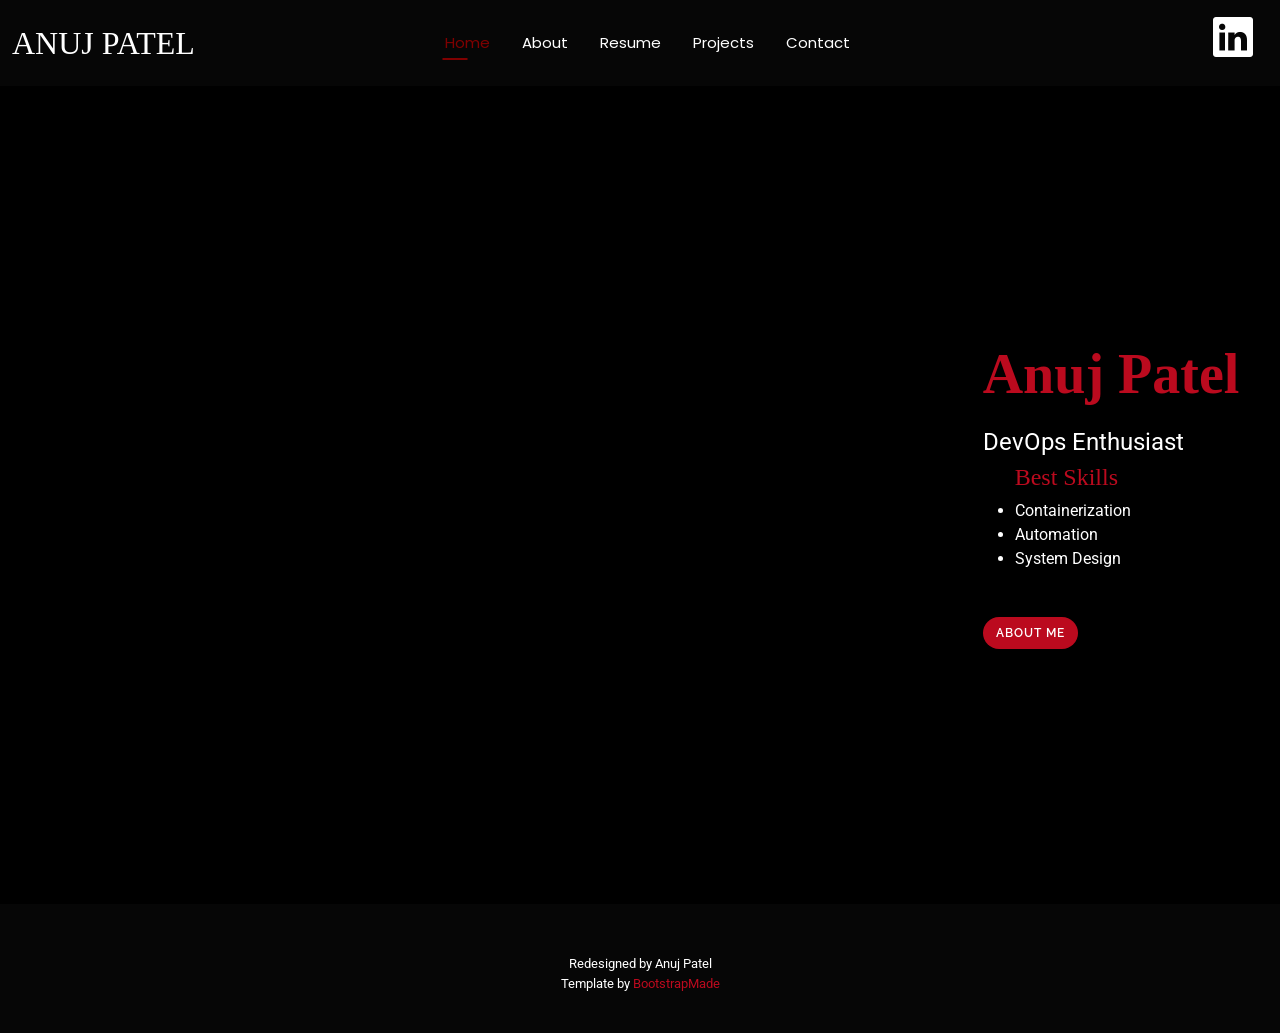
<file: index.html>
<!DOCTYPE html>
<html lang="en">

<head>
  <meta charset="utf-8">
  <meta content="width=device-width, initial-scale=1.0" name="viewport">
  <title>Anuj Patel</title>

  <!-- Favicons -->
  <link href="assets/img/favicon.png" rel="icon">
  <link href="assets/img/apple-touch-icon.png" rel="apple-touch-icon">

  <!-- Fonts -->
  <link href="https://fonts.googleapis.com" rel="preconnect">
  <link href="https://fonts.gstatic.com" rel="preconnect" crossorigin>
  <link href="https://fonts.googleapis.com/css2?family=Roboto:ital,wght@0,100;0,300;0,400;0,500;0,700;0,900;1,100;1,300;1,400;1,500;1,700;1,900&family=Poppins:ital,wght@0,100;0,200;0,300;0,400;0,500;0,600;0,700;0,800;0,900;1,100;1,200;1,300;1,400;1,500;1,600;1,700;1,800;1,900&family=Raleway:ital,wght@0,100;0,200;0,300;0,400;0,500;0,600;0,700;0,800;0,900;1,100;1,200;1,300;1,400;1,500;1,600;1,700;1,800;1,900&display=swap" rel="stylesheet">

  <!-- Vendor CSS Files -->
  <link href="assets/vendor/bootstrap/css/bootstrap.min.css" rel="stylesheet">
  <link href="assets/vendor/bootstrap-icons/bootstrap-icons.css" rel="stylesheet">
  <link href="assets/vendor/aos/aos.css" rel="stylesheet">
  <link href="assets/vendor/swiper/swiper-bundle.min.css" rel="stylesheet">
  <link href="assets/vendor/glightbox/css/glightbox.min.css" rel="stylesheet">

  <link href="assets/css/main.css" rel="stylesheet">

</head>

<body class="index-page">

<header id="header" class="header d-flex align-items-center dark-background sticky-top">
  <div class="container-fluid d-flex align-items-center justify-content-between">

    <!-- Left: Logo -->
    <div class="d-flex align-items-center flex-shrink-0">
      <a href="index.html" class="logo d-flex align-items-center">
<!--        <img src="assets/img/logo.png" alt="">-->
        <h1 class="sitename">Anuj Patel</h1>
      </a>
    </div>

    <!-- Center: Navigation -->
    <nav id="navmenu" class="navmenu position-fixed start-50 translate-middle-x">
      <ul>
        <li><a href="index.html" class="active">Home</a></li>
        <li><a href="about.html">About</a></li>
        <li><a href="resume.html">Resume</a></li>
        <li><a href="projects.html">Projects</a></li>
        <li><a href="contact.html">Contact</a></li>
      </ul>
      <i class="mobile-nav-toggle d-xl-none bi bi-list"></i>
    </nav>

    <!-- Right: Social -->
    <div class="header-social-links">
      <a href="https://www.linkedin.com/in/-anuj-patel-/" class="linkedin">
        <h1><i class="bi bi-linkedin"></i></h1>
      </a>
    </div>

  </div>

</header>

<main class="main">

  <!-- Hero Section -->
  <section id="hero" class="hero section bg-black text-white">
    <div class="container-fluid">
      <div class="row g-0 align-items-center">
        <div class="col-lg-9">
          <video src="assets/video/DevOpsIndexFinal.mp4" autoplay muted loop playsinline class="w-100 h-100 object-fit-cover"></video>
        </div>
        <div class="col-lg-3 d-flex align-items-center justify-content-center text-center text-lg-start px-4">
          <div>
            <h1 class="display-4 fw-bold mb-3">Anuj Patel</h1>
            <p class="text-white" style="margin-bottom: 3px;">DevOps Enthusiast</p>
            <ul>
              <h4>Best Skills</h4>
              <li>Containerization</li>
              <li>Automation</li>
              <li>System Design</li>
            </ul>
            <a href="about.html" class="btn btn-get-started">About Me</a>
          </div>
        </div>
      </div>
    </div>
  </section>



</main>

<footer id="footer" class="footer dark-background">
  <div class="container">
    <div class="credits">
      Redesigned by Anuj Patel<br>
      Template by <a href="https://bootstrapmade.com/">BootstrapMade</a>
    </div>
  </div>

</footer>

<div id="preloader"></div>



  <!-- Vendor JS Files -->
  <script src="assets/vendor/bootstrap/js/bootstrap.bundle.min.js"></script>
  <script src="assets/vendor/php-email-form/validate.js"></script>
  <script src="assets/vendor/aos/aos.js"></script>
  <script src="assets/vendor/waypoints/noframework.waypoints.js"></script>
  <script src="assets/vendor/purecounter/purecounter_vanilla.js"></script>
  <script src="assets/vendor/swiper/swiper-bundle.min.js"></script>
  <script src="assets/vendor/glightbox/js/glightbox.min.js"></script>
  <script src="assets/vendor/imagesloaded/imagesloaded.pkgd.min.js"></script>
  <script src="assets/vendor/isotope-layout/isotope.pkgd.min.js"></script>

  <!-- Main JS File -->
  <script src="assets/js/main.js"></script>

</body>

</html>
</file>
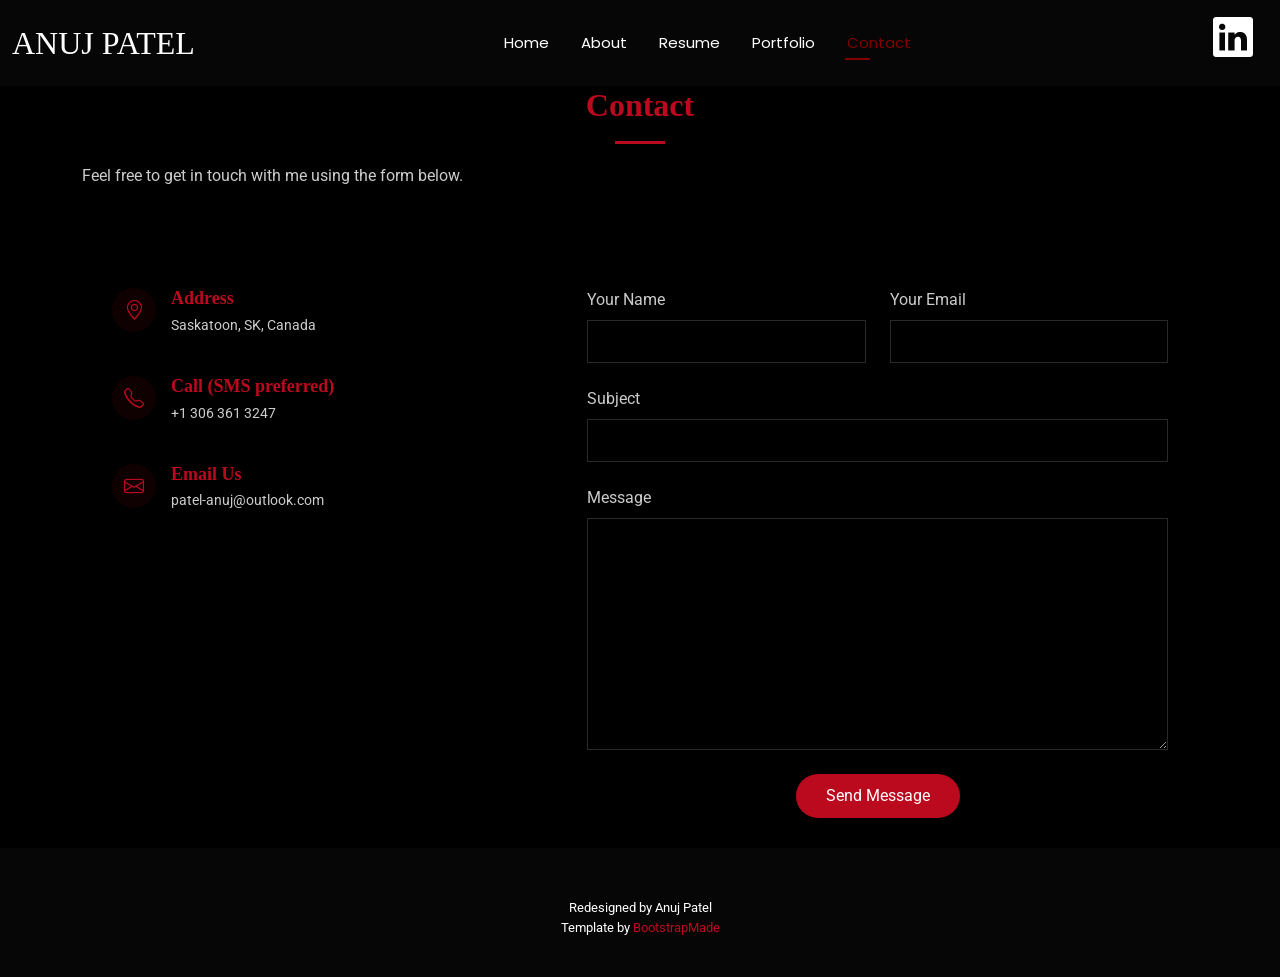
<file: contact.html>
<!DOCTYPE html>
<html lang="en">

<head>
  <meta charset="utf-8">
  <meta content="width=device-width, initial-scale=1.0" name="viewport">
  <title>Contact</title>
  <meta name="description" content="">
  <meta name="keywords" content="">

  <!-- Favicons -->
  <link href="assets/img/favicon.png" rel="icon">
  <link href="assets/img/apple-touch-icon.png" rel="apple-touch-icon">

  <!-- Fonts -->
  <link href="https://fonts.googleapis.com" rel="preconnect">
  <link href="https://fonts.gstatic.com" rel="preconnect" crossorigin>
  <link href="https://fonts.googleapis.com/css2?family=Roboto:wght@300;400;500;700&family=Poppins:wght@300;400;500;600;700&family=Raleway:wght@300;400;500;600;700&display=swap" rel="stylesheet">

  <!-- Vendor CSS Files -->
  <link href="assets/vendor/bootstrap/css/bootstrap.min.css" rel="stylesheet">
  <link href="assets/vendor/bootstrap-icons/bootstrap-icons.css" rel="stylesheet">
  <link href="assets/vendor/aos/aos.css" rel="stylesheet">
  <link href="assets/vendor/swiper/swiper-bundle.min.css" rel="stylesheet">
  <link href="assets/vendor/glightbox/css/glightbox.min.css" rel="stylesheet">

  <!-- Main CSS File -->
  <link href="assets/css/main.css" rel="stylesheet">
</head>

<body class="contact-page">

<header id="header" class="header d-flex align-items-center dark-background sticky-top">
  <div class="container-fluid position-relative d-flex align-items-center justify-content-between">

    <a href="index.html" class="logo d-flex align-items-center me-auto me-xl-0">
      <h1 class="sitename">Anuj Patel</h1>
    </a>

    <nav id="navmenu" class="navmenu">
      <ul>
        <li><a href="index.html">Home</a></li>
        <li><a href="about.html">About</a></li>
        <li><a href="resume.html">Resume</a></li>
        <li><a href="projects.html">Portfolio</a></li>
        <li><a href="contact.html" class="active">Contact</a></li>
      </ul>
      <i class="mobile-nav-toggle d-xl-none bi bi-list"></i>
    </nav>

    <div class="header-social-links">
      <a href="#" class="linkedin"><h1><i class="bi bi-linkedin"></i></h1></a>
    </div>

  </div>
</header>

<main class="main">

  <!-- Contact Section -->
  <section id="contact" class="contact section">

    <div class="container section-title" data-aos="fade-up">
      <h2>Contact</h2>
      <p>Feel free to get in touch with me using the form below.</p>
    </div>

    <div class="container" data-aos="fade-up" data-aos-delay="100">

      <div class="row gy-4">

        <div class="col-lg-5">

          <div class="info-wrap">
            <div class="info-item d-flex" data-aos="fade-up" data-aos-delay="200">
              <i class="bi bi-geo-alt flex-shrink-0"></i>
              <div>
                <h3>Address</h3>
                <p>Saskatoon, SK, Canada</p>
              </div>
            </div>

            <div class="info-item d-flex" data-aos="fade-up" data-aos-delay="300">
              <i class="bi bi-telephone flex-shrink-0"></i>
              <div>
                <h3>Call (SMS preferred)</h3>
                <p>+1 306 361 3247</p>
              </div>
            </div>

            <div class="info-item d-flex" data-aos="fade-up" data-aos-delay="400">
              <i class="bi bi-envelope flex-shrink-0"></i>
              <div>
                <h3>Email Us</h3>
                <p>patel-anuj@outlook.com</p>
              </div>
            </div>

          </div>
        </div>

        <div class="col-lg-7">
          <form action="https://formspree.io/f/xeogjvnp" method="POST" class="php-email-form" data-aos="fade-up" data-aos-delay="200">
            <div class="row gy-4">

              <div class="col-md-6">
                <label for="name-field" class="pb-2">Your Name</label>
                <input type="text" name="name" id="name-field" class="form-control" required>
              </div>

              <div class="col-md-6">
                <label for="email-field" class="pb-2">Your Email</label>
                <input type="email" class="form-control" name="email" id="email-field" required>
              </div>

              <div class="col-md-12">
                <label for="subject-field" class="pb-2">Subject</label>
                <input type="text" class="form-control" name="subject" id="subject-field" required>
              </div>

              <div class="col-md-12">
                <label for="message-field" class="pb-2">Message</label>
                <textarea class="form-control" name="message" rows="10" id="message-field" required></textarea>
              </div>

              <div class="col-md-12 text-center">
                <button type="submit">Send Message</button>
              </div>

            </div>
          </form>
        </div>

      </div>

    </div>

  </section>

</main>

<footer id="footer" class="footer dark-background">
  <div class="container">
    <div class="credits">
      Redesigned by Anuj Patel<br>
      Template by <a href="https://bootstrapmade.com/">BootstrapMade</a>
    </div>
  </div>

</footer>

<a href="#" id="scroll-top" class="scroll-top d-flex align-items-center justify-content-center"><i class="bi bi-arrow-up-short"></i></a>

<div id="preloader"></div>

<!-- Vendor JS Files -->
<script src="assets/vendor/bootstrap/js/bootstrap.bundle.min.js"></script>
<script src="assets/vendor/aos/aos.js"></script>
<script src="assets/vendor/waypoints/noframework.waypoints.js"></script>
<script src="assets/vendor/purecounter/purecounter_vanilla.js"></script>
<script src="assets/vendor/swiper/swiper-bundle.min.js"></script>
<script src="assets/vendor/glightbox/js/glightbox.min.js"></script>
<script src="assets/vendor/imagesloaded/imagesloaded.pkgd.min.js"></script>
<script src="assets/vendor/isotope-layout/isotope.pkgd.min.js"></script>

<!-- Main JS File -->
<script src="assets/js/main.js"></script>

</body>

</html>
</file>
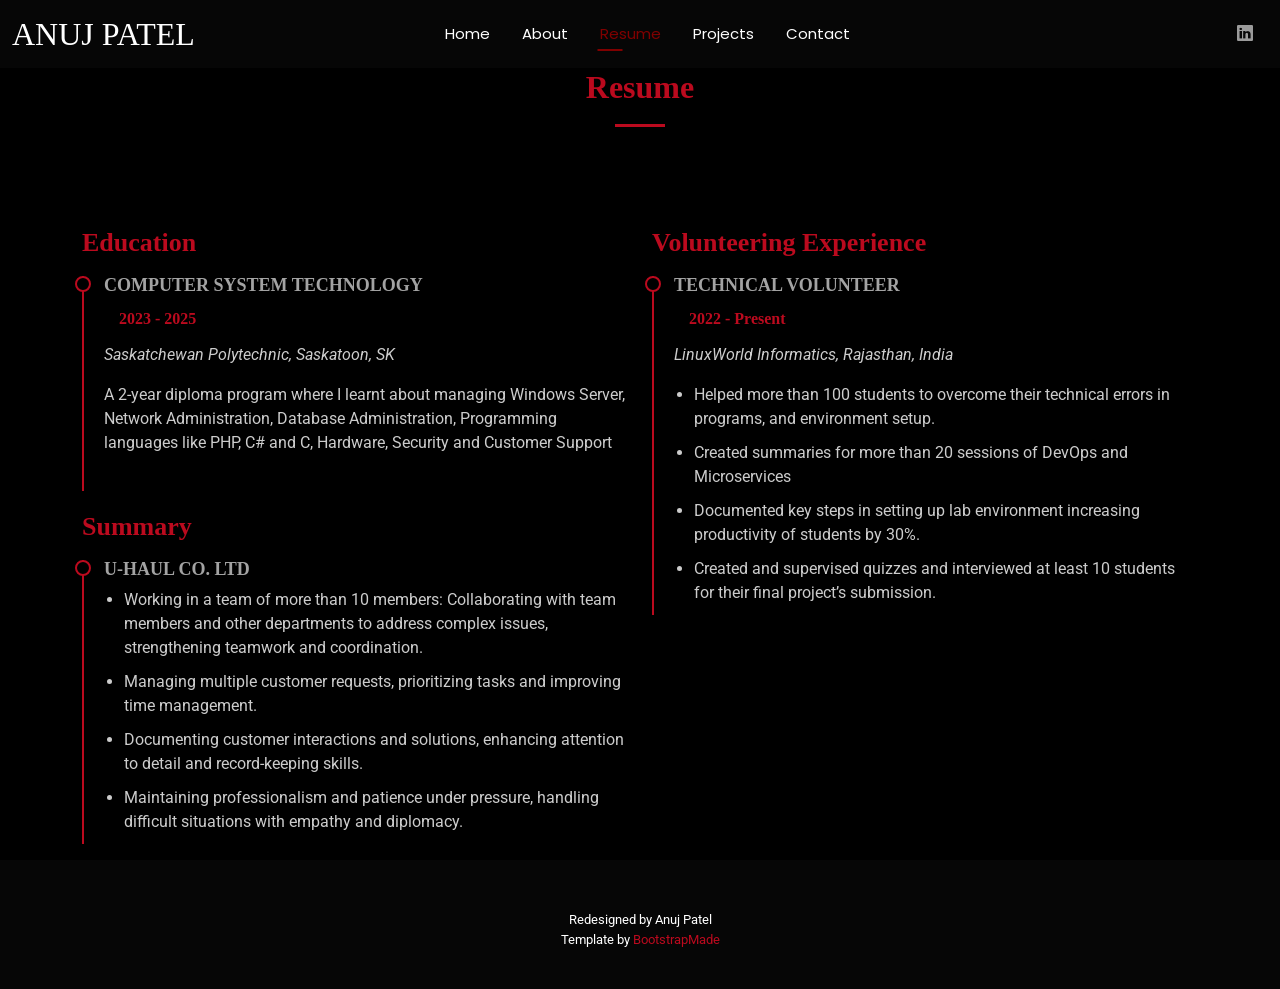
<file: resume.html>
<!DOCTYPE html>
<html lang="en">

<head>
  <meta charset="utf-8">
  <meta content="width=device-width, initial-scale=1.0" name="viewport">
  <title>Resume</title>

  <!-- Favicons -->
  <link href="assets/img/favicon.png" rel="icon">
  <link href="assets/img/apple-touch-icon.png" rel="apple-touch-icon">

  <!-- Fonts -->
  <link href="https://fonts.googleapis.com" rel="preconnect">
  <link href="https://fonts.gstatic.com" rel="preconnect" crossorigin>
  <link href="https://fonts.googleapis.com/css2?family=Roboto:ital,wght@0,100;0,300;0,400;0,500;0,700;0,900;1,100;1,300;1,400;1,500;1,700;1,900&family=Poppins:ital,wght@0,100;0,200;0,300;0,400;0,500;0,600;0,700;0,800;0,900;1,100;1,200;1,300;1,400;1,500;1,600;1,700;1,800;1,900&family=Raleway:ital,wght@0,100;0,200;0,300;0,400;0,500;0,600;0,700;0,800;0,900;1,100;1,200;1,300;1,400;1,500;1,600;1,700;1,800;1,900&display=swap" rel="stylesheet">

  <!-- Vendor CSS Files -->
  <link href="assets/vendor/bootstrap/css/bootstrap.min.css" rel="stylesheet">
  <link href="assets/vendor/bootstrap-icons/bootstrap-icons.css" rel="stylesheet">
  <link href="assets/vendor/aos/aos.css" rel="stylesheet">
  <link href="assets/vendor/swiper/swiper-bundle.min.css" rel="stylesheet">
  <link href="assets/vendor/glightbox/css/glightbox.min.css" rel="stylesheet">

  <!-- Main CSS File -->
  <link href="assets/css/main.css" rel="stylesheet">

</head>

<body class="resume-page">

  <header id="header" class="header d-flex align-items-center dark-background sticky-top">
    <div class="container-fluid position-relative d-flex align-items-center justify-content-between">

      <a href="index.html" class="logo d-flex align-items-center me-auto me-xl-0">
        <!-- Uncomment the line below if you also wish to use an image logo -->
        <!-- <img src="assets/img/logo.png" alt=""> -->
        <h1 class="sitename">Anuj Patel</h1>
      </a>

      <nav id="navmenu" class="navmenu position-fixed start-50 translate-middle-x">
        <ul>
          <li><a href="index.html">Home</a></li>
          <li><a href="about.html">About</a></li>
          <li><a href="resume.html" class="active">Resume</a></li>
          <li><a href="projects.html">Projects</a></li>
          <li><a href="contact.html">Contact</a></li>
        </ul>
        <i class="mobile-nav-toggle d-xl-none bi bi-list"></i>
      </nav>

      <div class="header-social-links">
        <a href="https://www.linkedin.com/in/-anuj-patel-" class="linkedin"><i class="bi bi-linkedin"></i></a>
      </div>

    </div>
  </header>

  <main class="main">

    <!-- Resume Section -->
    <section id="resume" class="resume section">

      <!-- Section Title -->
      <div class="container section-title" data-aos="fade-up">
        <h2>Resume</h2>
      </div><!-- End Section Title -->

      <div class="container">

        <div class="row">

          <div class="col-lg-6" data-aos="fade-up" data-aos-delay="100">

            <h3 class="resume-title">Education</h3>
            <div class="resume-item">
              <h4>Computer System Technology</h4>
              <h5>2023 - 2025</h5>
              <p><em>Saskatchewan Polytechnic, Saskatoon, SK</em></p>
              <p>A 2-year diploma program where I learnt about managing Windows Server, Network Administration, Database Administration, Programming languages like PHP, C# and C, Hardware, Security and Customer Support</p>
            </div><!-- Edn Resume Item -->

            <h3 class="resume-title">Summary</h3>

            <div class="resume-item pb-0">
              <h4>U-Haul Co. Ltd</h4>
              <ul>
                <li>Working in a team of more than 10 members: Collaborating with team members and other departments to address complex issues, strengthening teamwork and coordination.</li>
                <li>Managing multiple customer requests, prioritizing tasks and improving time management.</li>
                <li>Documenting customer interactions and solutions, enhancing attention to detail and record-keeping skills.</li>
                <li>Maintaining professionalism and patience under pressure, handling difficult situations with empathy and diplomacy.</li>
              </ul>
            </div><!-- Edn Resume Item -->
          </div>

          <div class="col-lg-6" data-aos="fade-up" data-aos-delay="200">
            <h3 class="resume-title">Volunteering Experience</h3>
            <div class="resume-item">
              <h4>Technical Volunteer</h4>
              <h5>2022 - Present</h5>
              <p><em>LinuxWorld Informatics, Rajasthan, India </em></p>
              <ul>
                <li>Helped more than 100 students to overcome their technical errors in programs, and environment setup.</li>
                <li>Created summaries for more than 20 sessions of DevOps and Microservices</li>
                <li>Documented key steps in setting up lab environment increasing productivity of students by 30%.</li>
                <li>Created and supervised quizzes and interviewed at least 10 students for their final project’s submission.</li>
              </ul>
            </div><!-- Edn Resume Item -->

          </div>

        </div>

      </div>

    </section><!-- /Resume Section -->

  </main>

  <footer id="footer" class="footer dark-background">
    <div class="container">
      <div class="credits">
        Redesigned by Anuj Patel<br>
        Template by <a href="https://bootstrapmade.com/">BootstrapMade</a>
      </div>
    </div>

  </footer>

  <!-- Scroll Top -->
  <a href="#" id="scroll-top" class="scroll-top d-flex align-items-center justify-content-center"><i class="bi bi-arrow-up-short"></i></a>

  <!-- Preloader -->
  <div id="preloader"></div>

  <!-- Vendor JS Files -->
  <script src="assets/vendor/bootstrap/js/bootstrap.bundle.min.js"></script>
  <script src="assets/vendor/php-email-form/validate.js"></script>
  <script src="assets/vendor/aos/aos.js"></script>
  <script src="assets/vendor/waypoints/noframework.waypoints.js"></script>
  <script src="assets/vendor/purecounter/purecounter_vanilla.js"></script>
  <script src="assets/vendor/swiper/swiper-bundle.min.js"></script>
  <script src="assets/vendor/glightbox/js/glightbox.min.js"></script>
  <script src="assets/vendor/imagesloaded/imagesloaded.pkgd.min.js"></script>
  <script src="assets/vendor/isotope-layout/isotope.pkgd.min.js"></script>

  <!-- Main JS File -->
  <script src="assets/js/main.js"></script>

</body>

</html>
</file>
<file: assets/css/main.css>
/**
* Template Name: Kelly
* Template URL: https://bootstrapmade.com/kelly-free-bootstrap-cv-resume-html-template/
* Updated: Aug 07 2024 with Bootstrap v5.3.3
* Author: BootstrapMade.com
* License: https://bootstrapmade.com/license/
*/

/*--------------------------------------------------------------
# Font & Color Variables
# Help: https://bootstrapmade.com/color-system/
--------------------------------------------------------------*/
/* Fonts */
:root {
  --default-font: "Roboto",  system-ui, -apple-system, "Segoe UI", Roboto, "Helvetica Neue", Arial, "Noto Sans", "Liberation Sans", sans-serif, "Apple Color Emoji", "Segoe UI Emoji", "Segoe UI Symbol", "Noto Color Emoji";
  --heading-font: "Raleway",  sans-serif;
  --nav-font: "Poppins",  sans-serif;
}

/* Global Colors - The following color variables are used throughout the website. Updating them here will change the color scheme of the entire website */
:root { 
  --background-color: #000000; /* Background color for the entire website, including individual sections */
  --default-color: #cccccc; /* Default color used for the majority of the text content across the entire website */
  --heading-color: #bb0a1e; /* Color for headings, subheadings and title throughout the website */
  --accent-color: #bb0a1e; /* Accent color that represents your brand on the website. It's used for buttons, links, and other elements that need to stand out */
  --surface-color: #000000; /* The surface color is used as a background of boxed elements within sections, such as cards, icon boxes, or other elements that require a visual separation from the global background. */
  --contrast-color: #ffffff; /* Contrast color for text, ensuring readability against backgrounds of accent, heading, or default colors. */
}

/* Nav Menu Colors - The following color variables are used specifically for the navigation menu. They are separate from the global colors to allow for more customization options */
:root {
  --nav-color: #ffffff;  /* The default color of the main navmenu links */
  --nav-hover-color: #800000; /* Applied to main navmenu links when they are hovered over or active */
  --nav-mobile-background-color: #000000; /* Used as the background color for mobile navigation menu */
  --nav-dropdown-background-color: #000000; /* Used as the background color for dropdown items that appear when hovering over primary navigation items */
  --nav-dropdown-color: #cccccc; /* Used for navigation links of the dropdown items in the navigation menu. */
  --nav-dropdown-hover-color: #800000; /* Similar to --nav-hover-color, this color is applied to dropdown navigation links when they are hovered over. */
}

/* Color Presets - These classes override global colors when applied to any section or element, providing reuse of the sam color scheme. */

.dark-background {
  --background-color: #000000;
  --surface-color: #ffffff;
}

.dark-background {
  --background-color: #060606;
  --default-color: #ffffff;
  --heading-color: #ffffff;
  --surface-color: #252525;
  --contrast-color: #ffffff;
}

/* Smooth scroll */
:root {
  scroll-behavior: smooth;
}

/*--------------------------------------------------------------
# General Styling & Shared Classes
--------------------------------------------------------------*/
body {
  color: var(--default-color);
  background-color: var(--background-color);
  font-family: var(--default-font);
}

a {
  color: var(--accent-color);
  text-decoration: none;
  transition: 0.3s;
}

a:hover {
  color: color-mix(in srgb, var(--accent-color), transparent 25%);
  text-decoration: none;
}

h1,
h2,
h3,
h4,
h5,
h6 {
  color: var(--heading-color);
  font-family: "Times New Roman";
}

/* PHP Email Form Messages
------------------------------*/
.php-email-form .error-message {
  display: none;
  background: #df1529;
  color: #ffffff;
  text-align: left;
  padding: 15px;
  margin-bottom: 24px;
  font-weight: 600;
}

.php-email-form .sent-message {
  display: none;
  color: #ffffff;
  background: #059652;
  text-align: center;
  padding: 15px;
  margin-bottom: 24px;
  font-weight: 600;
}

.php-email-form .loading {
  display: none;
  background: var(--surface-color);
  text-align: center;
  padding: 15px;
  margin-bottom: 24px;
}

.php-email-form .loading:before {
  content: "";
  display: inline-block;
  border-radius: 50%;
  width: 24px;
  height: 24px;
  margin: 0 10px -6px 0;
  border: 3px solid var(--accent-color);
  border-top-color: var(--surface-color);
  animation: php-email-form-loading 1s linear infinite;
}

@keyframes php-email-form-loading {
  0% {
    transform: rotate(0deg);
  }

  100% {
    transform: rotate(360deg);
  }
}

/*--------------------------------------------------------------
# Global Header
--------------------------------------------------------------*/
.header {
  color: var(--default-color);
  background-color: var(--background-color);
  padding: 15px 0;
  transition: all 0.5s;
  z-index: 997;
  box-shadow: 0px 0 18px rgba(0, 0, 0, 0.1);
}

.header .logo {
  line-height: 1;
}

.header .logo img {
  max-height: 36px;
  margin-right: 8px;
}

.header .logo h1 {
  font-size: 32px;
  margin: 0;
  font-weight: 300;
  text-transform: uppercase;
  color: var(--heading-color);
}

.header .header-social-links {
  padding-right: 15px;
}

.header .header-social-links a {
  color: color-mix(in srgb, var(--default-color), transparent 40%);
  padding-left: 6px;
  display: inline-block;
  transition: 0.3s;
  font-size: 16px;
}

.header .header-social-links a:hover {
  color: var(--accent-color);
}

.header .header-social-links a i {
  line-height: 0px;
}

@media (max-width: 1200px) {
  .header .logo {
    order: 1;
  }

  .header .header-social-links {
    order: 2;
  }

  .header .navmenu {
    order: 3;
  }
}

.section-title p{
  text-align: left;
  padding-bottom: 10px;
}

/*--------------------------------------------------------------
# Navigation Menu
--------------------------------------------------------------*/
/* Desktop Navigation */
@media (min-width: 1200px) {
  .navmenu {
    padding: 0;
  }

  .navmenu ul {
    margin: 0;
    padding: 0;
    display: flex;
    list-style: none;
    align-items: center;
  }

  .navmenu li {
    position: relative;
  }

  .navmenu>ul>li {
    white-space: nowrap;
    padding: 15px 14px;
  }

  .navmenu>ul>li:last-child {
    padding-right: 0;
  }

  .navmenu a,
  .navmenu a:focus {
    color: var(--nav-color);
    font-size: 15px;
    padding: 0 2px;
    font-family: var(--nav-font);
    font-weight: 400;
    display: flex;
    align-items: center;
    justify-content: space-between;
    white-space: nowrap;
    transition: 0.3s;
    position: relative;
  }

  .navmenu a i,
  .navmenu a:focus i {
    font-size: 12px;
    line-height: 0;
    margin-left: 5px;
    transition: 0.3s;
  }

  .navmenu>ul>li>a:before {
    content: "";
    position: absolute;
    height: 2px;
    bottom: -6px;
    left: 0;
    background-color: var(--nav-hover-color);
    visibility: hidden;
    width: 0px;
    transition: all 0.3s ease-in-out 0s;
  }

  .navmenu a:hover:before,
  .navmenu li:hover>a:before,
  .navmenu .active:before {
    visibility: visible;
    width: 25px;
  }

  .navmenu li:hover>a,
  .navmenu .active,
  .navmenu .active:focus {
    color: var(--nav-hover-color);
  }

  .navmenu .dropdown ul {
    margin: 0;
    padding: 10px 0;
    background: var(--nav-dropdown-background-color);
    display: block;
    position: absolute;
    visibility: hidden;
    left: 14px;
    top: 130%;
    opacity: 0;
    transition: 0.3s;
    border-radius: 4px;
    z-index: 99;
    box-shadow: 0px 0px 30px rgba(0, 0, 0, 0.1);
  }

  .navmenu .dropdown ul li {
    min-width: 200px;
  }

  .navmenu .dropdown ul a {
    padding: 10px 20px;
    font-size: 15px;
    text-transform: none;
    color: var(--nav-dropdown-color);
  }

  .navmenu .dropdown ul a i {
    font-size: 12px;
  }

  .navmenu .dropdown ul a:hover,
  .navmenu .dropdown ul .active:hover,
  .navmenu .dropdown ul li:hover>a {
    color: var(--nav-dropdown-hover-color);
  }

  .navmenu .dropdown:hover>ul {
    opacity: 1;
    top: 100%;
    visibility: visible;
  }

  .navmenu .dropdown .dropdown ul {
    top: 0;
    left: -90%;
    visibility: hidden;
  }

  .navmenu .dropdown .dropdown:hover>ul {
    opacity: 1;
    top: 0;
    left: -100%;
    visibility: visible;
  }
}

/* Mobile Navigation */
@media (max-width: 1199px) {
  .mobile-nav-toggle {
    color: var(--nav-color);
    font-size: 28px;
    line-height: 0;
    margin-right: 10px;
    cursor: pointer;
    transition: color 0.3s;
  }

  .navmenu {
    padding: 0;
    z-index: 9997;
  }

  .navmenu ul {
    display: none;
    list-style: none;
    position: absolute;
    inset: 60px 20px 20px 20px;
    padding: 10px 0;
    margin: 0;
    border-radius: 6px;
    background-color: var(--nav-mobile-background-color);
    border: 1px solid color-mix(in srgb, var(--default-color), transparent 90%);
    box-shadow: none;
    overflow-y: auto;
    transition: 0.3s;
    z-index: 9998;
  }

  .navmenu a,
  .navmenu a:focus {
    color: var(--nav-dropdown-color);
    padding: 10px 20px;
    font-family: var(--nav-font);
    font-size: 17px;
    font-weight: 500;
    display: flex;
    align-items: center;
    justify-content: space-between;
    white-space: nowrap;
    transition: 0.3s;
  }

  .navmenu a i,
  .navmenu a:focus i {
    font-size: 12px;
    line-height: 0;
    margin-left: 5px;
    width: 30px;
    height: 30px;
    display: flex;
    align-items: center;
    justify-content: center;
    border-radius: 50%;
    transition: 0.3s;
    background-color: color-mix(in srgb, var(--accent-color), transparent 90%);
  }

  .navmenu a i:hover,
  .navmenu a:focus i:hover {
    background-color: var(--accent-color);
    color: var(--contrast-color);
  }

  .navmenu a:hover,
  .navmenu .active,
  .navmenu .active:focus {
    color: var(--nav-dropdown-hover-color);
  }

  .navmenu .active i,
  .navmenu .active:focus i {
    background-color: var(--accent-color);
    color: var(--contrast-color);
    transform: rotate(180deg);
  }

  .navmenu .dropdown ul {
    position: static;
    display: none;
    z-index: 99;
    padding: 10px 0;
    margin: 10px 20px;
    background-color: var(--nav-dropdown-background-color);
    transition: all 0.5s ease-in-out;
  }

  .navmenu .dropdown ul ul {
    background-color: rgba(33, 37, 41, 0.1);
  }

  .navmenu .dropdown>.dropdown-active {
    display: block;
    background-color: rgba(33, 37, 41, 0.03);
  }

  .mobile-nav-active {
    overflow: hidden;
  }

  .mobile-nav-active .mobile-nav-toggle {
    color: #fff;
    position: absolute;
    font-size: 32px;
    top: 15px;
    right: 15px;
    margin-right: 0;
    z-index: 9999;
  }

  .mobile-nav-active .navmenu {
    position: fixed;
    overflow: hidden;
    inset: 0;
    background: rgba(33, 37, 41, 0.8);
    transition: 0.3s;
  }

  .mobile-nav-active .navmenu>ul {
    display: block;
  }
}

/*--------------------------------------------------------------
# Global Footer
--------------------------------------------------------------*/
.footer {
  color: var(--default-color);
  background-color: var(--background-color);
  font-size: 14px;
  padding: 40px 0;
  position: relative;
}

.footer .copyright p {
  margin-bottom: 0;
}

.footer .social-links {
  margin-top: 20px;
}

.footer .social-links a {
  display: flex;
  align-items: center;
  justify-content: center;
  width: 40px;
  height: 40px;
  border-radius: 50%;
  border: 1px solid color-mix(in srgb, var(--default-color), transparent 50%);
  font-size: 16px;
  color: color-mix(in srgb, var(--default-color), transparent 50%);
  margin: 0 5px;
  transition: 0.3s;
}

.footer .social-links a:hover {
  color: var(--accent-color);
  border-color: var(--accent-color);
}

.footer .credits {
  margin-top: 10px;
  font-size: 13px;
  text-align: center;
}

/*--------------------------------------------------------------
# Preloader
--------------------------------------------------------------*/
#preloader {
  position: fixed;
  inset: 0;
  z-index: 9999;
  overflow: hidden;
  background-color: var(--background-color);
  transition: all 0.6s ease-out;
  width: 100%;
  height: 100vh;
}

#preloader:before,
#preloader:after {
  content: "";
  position: absolute;
  border: 4px solid var(--accent-color);
  border-radius: 50%;
  animation: animate-preloader 2s cubic-bezier(0, 0.2, 0.8, 1) infinite;
}

#preloader:after {
  animation-delay: -0.5s;
}

@keyframes animate-preloader {
  0% {
    width: 10px;
    height: 10px;
    top: calc(50% - 5px);
    left: calc(50% - 5px);
    opacity: 1;
  }

  100% {
    width: 72px;
    height: 72px;
    top: calc(50% - 36px);
    left: calc(50% - 36px);
    opacity: 0;
  }
}

/*--------------------------------------------------------------
# Scroll Top Button
--------------------------------------------------------------*/
.scroll-top {
  position: fixed;
  visibility: hidden;
  opacity: 0;
  right: 15px;
  bottom: -15px;
  z-index: 99999;
  background-color: var(--accent-color);
  width: 44px;
  height: 44px;
  border-radius: 50px;
  transition: all 0.4s;
}

.scroll-top i {
  font-size: 24px;
  color: var(--contrast-color);
  line-height: 0;
}

.scroll-top:hover {
  background-color: color-mix(in srgb, var(--accent-color), transparent 20%);
  color: var(--contrast-color);
}

.scroll-top.active {
  visibility: visible;
  opacity: 1;
  bottom: 15px;
}

/*--------------------------------------------------------------
# Disable aos animation delay on mobile devices
--------------------------------------------------------------*/
@media screen and (max-width: 768px) {
  [data-aos-delay] {
    transition-delay: 0 !important;
  }
}

/*--------------------------------------------------------------
# Global Page Titles & Breadcrumbs
--------------------------------------------------------------*/
.page-title {
  color: var(--default-color);
  background-color: var(--background-color);
  padding: 25px 0;
  position: relative;
  border-bottom: 1px solid color-mix(in srgb, var(--default-color), transparent 85%);
}

.page-title h1 {
  font-size: 24px;
  font-weight: 400;
}

.page-title .breadcrumbs ol {
  display: flex;
  flex-wrap: wrap;
  list-style: none;
  padding: 0;
  margin: 0;
  font-size: 14px;
  font-weight: 400;
}

.page-title .breadcrumbs ol li+li {
  padding-left: 10px;
}

.page-title .breadcrumbs ol li+li::before {
  content: "/";
  display: inline-block;
  padding-right: 10px;
  color: color-mix(in srgb, var(--default-color), transparent 70%);
}


main{
  z-index: -1;
}

/*--------------------------------------------------------------
# Global Sections
--------------------------------------------------------------*/
section,
.section {
  color: var(--default-color);
  background-color: var(--background-color);
  /*padding: 60px 0;*/
  scroll-margin-top: 100px;
  overflow: clip;
}

@media (max-width: 1199px) {

  section,
  .section {
    scroll-margin-top: 66px;
  }
}

/*--------------------------------------------------------------
# Global Section Titles
--------------------------------------------------------------*/
.section-title {
  text-align: center;
  padding-bottom: 60px;
  position: relative;
}

.section-title h2 {
  font-size: 32px;
  font-weight: 700;
  margin-bottom: 20px;
  padding-bottom: 20px;
  position: relative;
}

.section-title h2:after {
  content: "";
  position: absolute;
  display: block;
  width: 50px;
  height: 3px;
  background: var(--accent-color);
  left: 0;
  right: 0;
  bottom: 0;
  margin: auto;
}

.section-title p {
  margin-bottom: 0;
}

/*--------------------------------------------------------------
# Hero Section
--------------------------------------------------------------*/


@media (max-width: 1200px) {
  .hero {
    min-height: 100vh
  }
}

.hero {
  width: 100%;
  min-height: calc(100vh - 82px);
  position: relative;
  display: flex;
  align-items: center;
  justify-content: center;
  z-index: 1;
}

.hero video {
  object-fit: cover;
  width: 100%;
  height: 100%;
}


.hero .container {
  position: relative;
  z-index: 3;
}

.hero h2 {
  margin: 0;
  font-size: 48px;
  font-weight: 700;
}

.hero p {
  margin: 10px 0 0 0;
  font-size: 24px;
  color: var(--heading-color);
}

.hero .btn-get-started {
  color: var(--contrast-color);
  background: var(--accent-color);
  font-family: var(--heading-font);
  text-transform: uppercase;
  font-weight: 600;
  font-size: 12px;
  letter-spacing: 1px;
  display: inline-block;
  /*padding: 12px 40px;*/
  border-radius: 50px;
  transition: 0.5s;
  margin-top: 30px;
}

.hero .btn-get-started:hover {
  background: color-mix(in srgb, var(--accent-color) 90%, white 20%);
}

@media (max-width: 768px) {
  .hero h2 {
    font-size: 32px;
  }

  .hero p {
    font-size: 18px;
  }
  .hero video{
    display: none;
  }
}

/*--------------------------------------------------------------
# About Section
--------------------------------------------------------------*/
.about .content h2 {
  font-weight: 700;
  font-size: 24px;
}

.about .content ul {
  list-style: none;
  padding: 0;
}

.about .content ul li {
  margin-bottom: 20px;
  display: flex;
  align-items: center;
}

.about .content ul strong {
  margin-right: 10px;
}

.about .content ul i {
  font-size: 16px;
  margin-right: 5px;
  color: var(--accent-color);
  line-height: 0;
}

/*--------------------------------------------------------------
# Skills Section
--------------------------------------------------------------*/
.skills .progress {
  height: 60px;
  display: block;
  background: none;
  border-radius: 0;
}

.skills .progress .skill {
  color: var(--heading-color);
  padding: 0;
  margin: 0 0 6px 0;
  text-transform: uppercase;
  display: block;
  font-weight: 600;
  font-family: var(--heading-font);
}

.skills .progress .skill .val {
  float: right;
  font-style: normal;
}

.skills .progress-bar-wrap {
  background: color-mix(in srgb, var(--default-color), transparent 90%);
  height: 10px;
}

.skills .progress-bar {
  width: 1px;
  height: 10px;
  transition: 0.9s;
  background-color: var(--accent-color);
}

/*--------------------------------------------------------------
# Stats Section
--------------------------------------------------------------*/
.stats .stats-item {
  padding: 30px;
  width: 100%;
}

.stats .stats-item span {
  color: var(--heading-color);
  font-size: 48px;
  display: block;
  font-weight: 700;
  margin-bottom: 20px;
  padding-bottom: 20px;
  position: relative;
}

.stats .stats-item span:after {
  content: "";
  position: absolute;
  display: block;
  width: 25px;
  height: 3px;
  background: var(--accent-color);
  left: 0;
  right: 0;
  bottom: 0;
  margin: auto;
}

.stats .stats-item p {
  color: color-mix(in srgb, var(--default-color), transparent 40%);
  padding: 0;
  margin: 0;
  font-family: var(--heading-font);
  font-weight: 500;
}

/*--------------------------------------------------------------
# Testimonials Section
--------------------------------------------------------------*/
.testimonials .section-header {
  margin-bottom: 40px;
}

.testimonials .testimonials-carousel,
.testimonials .testimonials-slider {
  overflow: hidden;
}

.testimonials .testimonial-item {
  text-align: center;
}

.testimonials .testimonial-item .testimonial-img {
  width: 120px;
  border-radius: 50%;
  border: 4px solid var(--background-color);
  margin: 0 auto;
}

.testimonials .testimonial-item h3 {
  font-size: 20px;
  font-weight: bold;
  margin: 10px 0 5px 0;
}

.testimonials .testimonial-item h4 {
  font-size: 14px;
  color: color-mix(in srgb, var(--default-color), transparent 40%);
  margin: 0 0 15px 0;
}

.testimonials .testimonial-item .stars {
  margin-bottom: 15px;
}

.testimonials .testimonial-item .stars i {
  color: #ffc107;
  margin: 0 1px;
}

.testimonials .testimonial-item .quote-icon-left,
.testimonials .testimonial-item .quote-icon-right {
  color: color-mix(in srgb, var(--accent-color), transparent 50%);
  font-size: 26px;
  line-height: 0;
}

.testimonials .testimonial-item .quote-icon-left {
  display: inline-block;
  left: -5px;
  position: relative;
}

.testimonials .testimonial-item .quote-icon-right {
  display: inline-block;
  right: -5px;
  position: relative;
  top: 10px;
  transform: scale(-1, -1);
}

.testimonials .testimonial-item p {
  font-style: italic;
  margin: 0 auto 15px auto;
}

.testimonials .swiper-wrapper {
  height: auto;
}

.testimonials .swiper-pagination {
  margin-top: 20px;
  position: relative;
}

.testimonials .swiper-pagination .swiper-pagination-bullet {
  width: 12px;
  height: 12px;
  opacity: 1;
  background-color: color-mix(in srgb, var(--default-color), transparent 85%);
}

.testimonials .swiper-pagination .swiper-pagination-bullet-active {
  background-color: var(--accent-color);
}

@media (min-width: 992px) {
  .testimonials .testimonial-item p {
    width: 80%;
  }
}

/*--------------------------------------------------------------
# Resume Section
--------------------------------------------------------------*/
.resume .resume-title {
  color: var(--heading-color);
  font-size: 26px;
  font-weight: 700;
  margin-top: 20px;
  margin-bottom: 20px;
}

.resume .resume-item {
  padding: 0 0 20px 20px;
  margin-top: -2px;
  border-left: 2px solid var(--accent-color);
  position: relative;
}

.resume .resume-item h4 {
  line-height: 18px;
  font-size: 18px;
  font-weight: 600;
  text-transform: uppercase;
  color: color-mix(in srgb, var(--default-color), transparent 20%);
  margin-bottom: 10px;
}

.resume .resume-item h5 {
  font-size: 16px;
  padding: 5px 15px;
  display: inline-block;
  font-weight: 600;
  margin-bottom: 10px;
}

.resume .resume-item ul {
  padding-left: 20px;
}

.resume .resume-item ul li {
  padding-bottom: 10px;
}

.resume .resume-item:last-child {
  padding-bottom: 0;
}

.resume .resume-item::before {
  content: "";
  position: absolute;
  width: 16px;
  height: 16px;
  border-radius: 50px;
  left: -9px;
  top: 0;
  background: var(--background-color);
  border: 2px solid var(--accent-color);
}

/*--------------------------------------------------------------
# Services Section
--------------------------------------------------------------*/
.services .service-item {
  background-color: var(--surface-color);
  box-shadow: 0px 5px 90px 0px rgba(0, 0, 0, 0.1);
  height: 100%;
  padding: 60px 30px;
  text-align: center;
  transition: 0.3s;
  border-radius: 5px;
}

.services .service-item .icon {
  margin: 0 auto;
  width: 100px;
  height: 100px;
  display: flex;
  align-items: center;
  justify-content: center;
  transition: ease-in-out 0.3s;
  position: relative;
}

.services .service-item .icon i {
  font-size: 36px;
  transition: 0.5s;
  position: relative;
}

.services .service-item .icon svg {
  position: absolute;
  top: 0;
  left: 0;
}

.services .service-item .icon svg path {
  transition: 0.5s;
  fill: color-mix(in srgb, var(--default-color), transparent 95%);
}

.services .service-item h3 {
  font-weight: 700;
  margin: 10px 0 15px 0;
  font-size: 22px;
}

.services .service-item p {
  line-height: 24px;
  font-size: 14px;
  margin-bottom: 0;
}

.services .service-item:hover {
  box-shadow: 0px 5px 35px 0px rgba(0, 0, 0, 0.1);
}

.services .service-item.item-cyan i {
  color: #0dcaf0;
}

.services .service-item.item-cyan:hover .icon i {
  color: #fff;
}

.services .service-item.item-cyan:hover .icon path {
  fill: #0dcaf0;
}

.services .service-item.item-orange i {
  color: #fd7e14;
}

.services .service-item.item-orange:hover .icon i {
  color: #fff;
}

.services .service-item.item-orange:hover .icon path {
  fill: #fd7e14;
}

.services .service-item.item-teal i {
  color: #20c997;
}

.services .service-item.item-teal:hover .icon i {
  color: #fff;
}

.services .service-item.item-teal:hover .icon path {
  fill: #20c997;
}

.services .service-item.item-red i {
  color: #df1529;
}

.services .service-item.item-red:hover .icon i {
  color: #fff;
}

.services .service-item.item-red:hover .icon path {
  fill: #df1529;
}

.services .service-item.item-indigo i {
  color: #6610f2;
}

.services .service-item.item-indigo:hover .icon i {
  color: #fff;
}

.services .service-item.item-indigo:hover .icon path {
  fill: #6610f2;
}

.services .service-item.item-pink i {
  color: #f3268c;
}

.services .service-item.item-pink:hover .icon i {
  color: #fff;
}

.services .service-item.item-pink:hover .icon path {
  fill: #f3268c;
}

/*--------------------------------------------------------------
# Portfolio_temp Section
--------------------------------------------------------------*/
.portfolio .portfolio-filters {
  padding: 0;
  margin: 0 auto 20px auto;
  list-style: none;
  text-align: center;
}

.portfolio .portfolio-filters li {
  cursor: pointer;
  display: inline-block;
  padding: 8px 20px 10px 20px;
  margin: 0;
  font-size: 15px;
  font-weight: 500;
  line-height: 1;
  margin-bottom: 5px;
  border-radius: 50px;
  transition: all 0.3s ease-in-out;
  font-family: var(--heading-font);
}

.portfolio .portfolio-filters li:hover,
.portfolio .portfolio-filters li.filter-active {
  color: var(--contrast-color);
  background-color: var(--accent-color);
}

.portfolio .portfolio-filters li:first-child {
  margin-left: 0;
}

.portfolio .portfolio-filters li:last-child {
  margin-right: 0;
}

@media (max-width: 575px) {
  .portfolio .portfolio-filters li {
    font-size: 14px;
    margin: 0 0 10px 0;
  }
}

.portfolio .portfolio-item {
  position: relative;
  overflow: hidden;
}

.portfolio .portfolio-item .portfolio-info {
  opacity: 0;
  position: absolute;
  left: 12px;
  right: 12px;
  bottom: -100%;
  z-index: 3;
  transition: all ease-in-out 0.5s;
  background: color-mix(in srgb, var(--surface-color), transparent 10%);
  padding: 15px;
}

.portfolio .portfolio-item .portfolio-info h4 {
  font-size: 18px;
  font-weight: 600;
  padding-right: 50px;
}

.portfolio .portfolio-item .portfolio-info p {
  color: color-mix(in srgb, var(--default-color), transparent 30%);
  font-size: 14px;
  margin-bottom: 0;
  padding-right: 50px;
}

.portfolio .portfolio-item .portfolio-info .preview-link,
.portfolio .portfolio-item .portfolio-info .details-link {
  position: absolute;
  right: 50px;
  font-size: 24px;
  top: calc(50% - 14px);
  color: color-mix(in srgb, var(--default-color), transparent 30%);
  transition: 0.3s;
  line-height: 0;
}

.portfolio .portfolio-item .portfolio-info .preview-link:hover,
.portfolio .portfolio-item .portfolio-info .details-link:hover {
  color: var(--accent-color);
}

.portfolio .portfolio-item .portfolio-info .details-link {
  right: 14px;
  font-size: 28px;
}

.portfolio .portfolio-item:hover .portfolio-info {
  opacity: 1;
  bottom: 0;
}

/*--------------------------------------------------------------
# Portfolio_temp Details Section
--------------------------------------------------------------*/
.portfolio-details .portfolio-details-slider img {
  width: 100%;
}

.portfolio-details .portfolio-details-slider .swiper-pagination {
  margin-top: 20px;
  position: relative;
}

.portfolio-details .portfolio-details-slider .swiper-pagination .swiper-pagination-bullet {
  width: 12px;
  height: 12px;
  background-color: color-mix(in srgb, var(--default-color), transparent 85%);
  opacity: 1;
}

.portfolio-details .portfolio-details-slider .swiper-pagination .swiper-pagination-bullet-active {
  background-color: var(--accent-color);
}

.portfolio-details .portfolio-info {
  background-color: var(--surface-color);
  padding: 30px;
  box-shadow: 0px 0 30px rgba(0, 0, 0, 0.1);
}

.portfolio-details .portfolio-info h3 {
  font-size: 22px;
  font-weight: 700;
  margin-bottom: 20px;
  padding-bottom: 20px;
  border-bottom: 1px solid color-mix(in srgb, var(--default-color), transparent 85%);
}

.portfolio-details .portfolio-info ul {
  list-style: none;
  padding: 0;
  font-size: 15px;
}

.portfolio-details .portfolio-info ul li+li {
  margin-top: 10px;
}

.portfolio-details .portfolio-description {
  padding-top: 30px;
}

.portfolio-details .portfolio-description h2 {
  font-size: 26px;
  font-weight: 700;
  margin-bottom: 20px;
}

.portfolio-details .portfolio-description p {
  padding: 0;
  color: color-mix(in srgb, var(--default-color), transparent 30%);
}

/*--------------------------------------------------------------
# Contact Section
--------------------------------------------------------------*/
.contact .info-wrap {
  background-color: var(--surface-color);
  box-shadow: 0px 0px 20px rgba(0, 0, 0, 0.1);
  padding: 30px;
}

@media (max-width: 575px) {
  .contact .info-wrap {
    padding: 20px;
  }
}

.contact .info-item {
  margin-bottom: 40px;
}

.contact .info-item i {
  font-size: 20px;
  color: var(--accent-color);
  background: color-mix(in srgb, var(--accent-color), transparent 92%);
  width: 44px;
  height: 44px;
  display: flex;
  justify-content: center;
  align-items: center;
  border-radius: 50px;
  transition: all 0.3s ease-in-out;
  margin-right: 15px;
}

.contact .info-item h3 {
  padding: 0;
  font-size: 18px;
  font-weight: 700;
  margin-bottom: 5px;
}

.contact .info-item p {
  padding: 0;
  margin-bottom: 0;
  font-size: 14px;
}

.contact .info-item:hover i {
  background: var(--accent-color);
  color: var(--contrast-color);
}

.contact .php-email-form {
  background-color: var(--surface-color);
  height: 100%;
  padding: 30px;
  box-shadow: 0px 0px 20px rgba(0, 0, 0, 0.1);
}

@media (max-width: 575px) {
  .contact .php-email-form {
    padding: 20px;
  }
}

.contact .php-email-form input[type=text],
.contact .php-email-form input[type=email],
.contact .php-email-form textarea {
  font-size: 14px;
  padding: 10px 15px;
  box-shadow: none;
  border-radius: 0;
  color: var(--default-color);
  background-color: var(--surface-color);
  border-color: color-mix(in srgb, var(--default-color), transparent 80%);
}

.contact .php-email-form input[type=text]:focus,
.contact .php-email-form input[type=email]:focus,
.contact .php-email-form textarea:focus {
  border-color: var(--accent-color);
}

.contact .php-email-form input[type=text]::placeholder,
.contact .php-email-form input[type=email]::placeholder,
.contact .php-email-form textarea::placeholder {
  color: color-mix(in srgb, var(--default-color), transparent 70%);
}

.contact .php-email-form button[type=submit] {
  color: var(--contrast-color);
  background: var(--accent-color);
  border: 0;
  padding: 10px 30px;
  transition: 0.4s;
  border-radius: 50px;
}

.contact .php-email-form button[type=submit]:hover {
  background: color-mix(in srgb, var(--accent-color), transparent 25%);
}

/*--------------------------------------------------------------
# Starter Section Section
--------------------------------------------------------------*/
.starter-section {
  /* Add your styles here */
}
</file>
